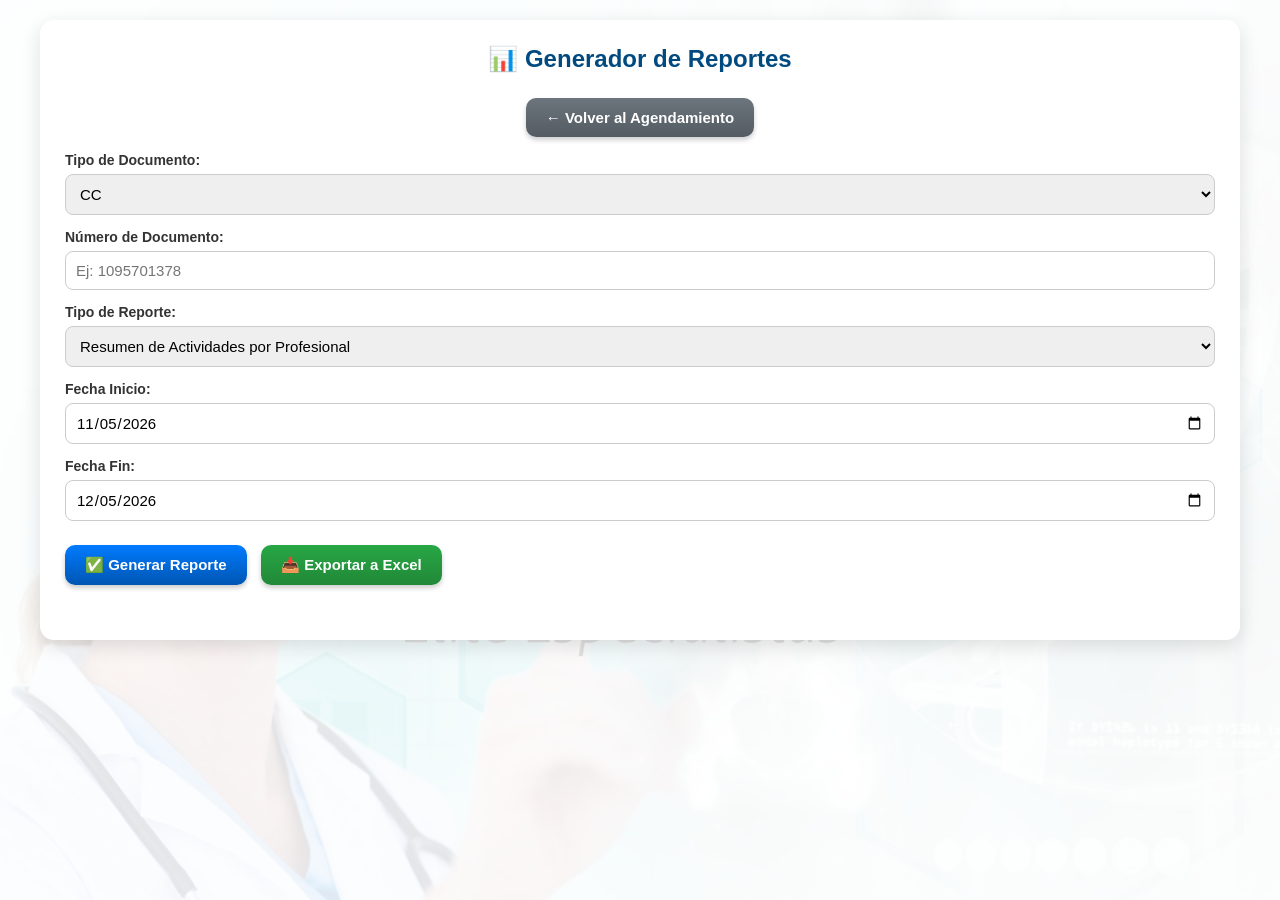
<file: templates/reportes.html>
<!-- templates/reportes.html -->
<!DOCTYPE html>
<html lang="es">
<head>
    <meta charset="UTF-8">
    <title>Agendamiento-Med Elite - Reportes</title>
    <style>
        * {
            margin: 0;
            padding: 0;
            box-sizing: border-box;
            font-family: 'Segoe UI', Tahoma, Geneva, Verdana, sans-serif;
        }

        body {
            background: url('/static/med.jpg') no-repeat center center fixed;
            background-size: cover;
            min-height: 100vh;
            padding: 20px;
            position: relative;
        }

        body::before {
            content: "";
            position: absolute;
            top: 0;
            left: 0;
            width: 100%;
            height: 100%;
            background: rgba(255, 255, 255, 0.88);
            z-index: -1;
        }

        .container {
            max-width: 1200px;
            margin: 0 auto;
            background: white;
            padding: 25px;
            border-radius: 14px;
            box-shadow: 0 6px 20px rgba(0, 0, 0, 0.12);
        }

        h2 {
            color: #004a80;
            text-align: center;
            margin-bottom: 25px;
            font-size: 24px;
        }

        .form-group {
            margin: 14px 0;
        }

        label {
            display: block;
            margin-bottom: 6px;
            font-weight: 600;
            color: #333;
            font-size: 14px;
        }

        select, input {
            width: 100%;
            padding: 10px;
            border: 1px solid #ccc;
            border-radius: 8px;
            font-size: 15px;
        }

        button {
            background: linear-gradient(to bottom, #007bff, #0056b3);
            color: white;
            border: none;
            padding: 11px 20px;
            font-size: 15px;
            font-weight: 600;
            border-radius: 10px;
            cursor: pointer;
            margin-top: 10px;
            box-shadow: 0 3px 5px rgba(0,0,0,0.2);
        }

        .btn-exportar {
            background: linear-gradient(to bottom, #28a745, #218838);
            margin-left: 10px;
        }

        .btn-volver {
            background: linear-gradient(to bottom, #6c757d, #545b62);
            display: block;
            margin: 15px auto;
            width: fit-content;
        }

        #resultado_reporte {
            margin-top: 30px;
        }

        table {
            width: 100%;
            border-collapse: collapse;
            margin: 15px 0;
            font-size: 13px;
        }

        th, td {
            padding: 10px;
            text-align: left;
            border: 1px solid #ddd;
        }

        th {
            background: #e7f3ff;
            color: #0066a1;
        }

        tr:nth-child(even) {
            background: #f9f9f9;
        }

        .resumen-box {
            background: #f0f8ff;
            padding: 15px;
            border-radius: 10px;
            margin: 20px 0;
            border-left: 4px solid #007bff;
        }
    </style>
</head>
<body>
    <div class="container">
        <h2>📊 Generador de Reportes</h2>
        <button class="btn-volver" onclick="location.href='/'">← Volver al Agendamiento</button>

        <!-- Nuevos campos para filtro por documento -->
        <div class="form-group">
            <label>Tipo de Documento:</label>
            <select id="tipo_doc_paciente">
                <option value="CC">CC</option>
                <option value="TI">TI</option>
                <option value="CE">CE</option>
                <option value="RC">RC</option>
                <option value="PA">PA</option>
                <option value="PT">PT</option>
                <option value="SC">SC</option>
                <option value="CN">CN</option>
            </select>
        </div>
        <div class="form-group">
            <label>Número de Documento:</label>
            <input type="text" id="num_doc_paciente" placeholder="Ej: 1095701378">
        </div>

        <div class="form-group">
            <label>Tipo de Reporte:</label>
            <select id="tipo_reporte">
                <option value="actividad_profesional">Resumen de Actividades por Profesional</option>
                <option value="terapias_paciente">Resumen de Terapias por Paciente</option>
                <option value="reporte_general">Reporte General por Período</option>
                <option value="reporte_detallado">📋 Reporte Detallado General (Todos los campos)</option>
                <option value="control_terapias">✅ Control de Terapias (Autorizadas vs Realizadas)</option>
                <option value="reporte_diagnosticos">📋 Reporte por Diagnóstico (Citas y Pacientes)</option>
                <option value="reporte_canceladas">❌ Citas Canceladas</option>
                <option value="reporte_no_asistieron">🟥 Citas con Inasistencia</option>
                <option value="reporte_por_paciente">🔍 Citas por Documento de Paciente</option>
            </select>
        </div>

        <div class="form-group">
            <label>Fecha Inicio:</label>
            <input type="date" id="fecha_inicio">
        </div>

        <div class="form-group">
            <label>Fecha Fin:</label>
            <input type="date" id="fecha_fin">
        </div>

        <button onclick="generarReporte()">✅ Generar Reporte</button>
        <button class="btn-exportar" onclick="exportarReporte()">📥 Exportar a Excel</button>

        <div id="resultado_reporte"></div>
    </div>

    <script>
        const hoy = new Date().toISOString().split('T')[0];
        const hace30 = new Date();
        hace30.setDate(hace30.getDate() - 30);
        document.getElementById("fecha_inicio").value = hace30.toISOString().split('T')[0];
        document.getElementById("fecha_fin").value = hoy;

        async function generarReporte() {
            const tipo = document.getElementById("tipo_reporte").value;
            const inicio = document.getElementById("fecha_inicio").value;
            const fin = document.getElementById("fecha_fin").value;

            if (tipo === "reporte_por_paciente") {
                const tipoDoc = document.getElementById("tipo_doc_paciente").value;
                const numDoc = document.getElementById("num_doc_paciente").value.trim();
                if (!tipoDoc || !numDoc || !inicio || !fin) {
                    alert("Debe completar tipo de documento, número y rango de fechas.");
                    return;
                }
                const payload = {
                    tipo: tipo,
                    tipo_doc_paciente: tipoDoc,
                    num_doc_paciente: numDoc,
                    fecha_inicio: inicio,
                    fecha_fin: fin
                };
                const res = await fetch("/generar-reporte", {
                    method: "POST",
                    headers: {"Content-Type": "application/json"},
                    body: JSON.stringify(payload)
                });
                const data = await res.json();
                const cont = document.getElementById("resultado_reporte");
                if (data.error) {
                    cont.innerHTML = `<p style="color:red; text-align:center; padding:15px;">❌ ${data.error}</p>`;
                } else {
                    cont.innerHTML = data.html;
                }
            } else {
                if (!inicio || !fin) {
                    alert("Seleccione ambas fechas.");
                    return;
                }
                const res = await fetch("/generar-reporte", {
                    method: "POST",
                    headers: {"Content-Type": "application/json"},
                    body: JSON.stringify({tipo, fecha_inicio: inicio, fecha_fin: fin})
                });
                const data = await res.json();
                const cont = document.getElementById("resultado_reporte");
                if (data.error) {
                    cont.innerHTML = `<p style="color:red; text-align:center; padding:15px;">❌ ${data.error}</p>`;
                } else {
                    cont.innerHTML = data.html;
                }
            }
        }

        function exportarReporte() {
    const tipo = document.getElementById("tipo_reporte").value;
    const inicio = document.getElementById("fecha_inicio").value;
    const fin = document.getElementById("fecha_fin").value;

    // Validaciones
    if (tipo === "reporte_por_paciente") {
        const tipoDoc = document.getElementById("tipo_doc_paciente").value;
        const numDoc = document.getElementById("num_doc_paciente").value.trim();
        if (!tipoDoc || !numDoc || !inicio || !fin) {
            alert("Complete todos los campos para exportar.");
            return;
        }
    } else {
        if (!inicio || !fin) {
            alert("Seleccione ambas fechas.");
            return;
        }
    }

    // ✅ NUEVO: Manejo especial para control_terapias
    if (tipo === "control_terapias") {
        // Usar fetch para enviar JSON y recibir el archivo
        fetch("/exportar-control-terapias", {
            method: "POST",
            headers: {"Content-Type": "application/json"},
            body: JSON.stringify({
                fecha_inicio: inicio,
                fecha_fin: fin
            })
        })
        .then(response => {
            if (!response.ok) throw new Error("Error al generar el reporte");
            return response.blob();
        })
        .then(blob => {
            const url = window.URL.createObjectURL(blob);
            const a = document.createElement("a");
            a.href = url;
            a.download = `control_terapias_${inicio}_a_${fin}.xlsx`;
            document.body.appendChild(a);
            a.click();
            window.URL.revokeObjectURL(url);
            a.remove();
        })
        .catch(err => {
            alert("❌ Error al exportar: " + err.message);
        });
        return;
    }

    // ✅ MANEJO ESPECIAL PARA terapias_paciente
    if (tipo === "terapias_paciente") {
        fetch("/exportar-terapias-paciente", {
            method: "POST",
            headers: {"Content-Type": "application/json"},
            body: JSON.stringify({fecha_inicio: inicio, fecha_fin: fin})
        })
        .then(response => {
            if (!response.ok) throw new Error("Error al generar el reporte");
            return response.blob();
        })
        .then(blob => {
            const url = window.URL.createObjectURL(blob);
            const a = document.createElement("a");
            a.href = url;
            a.download = `terapias_paciente_${inicio}_a_${fin}.xlsx`;
            document.body.appendChild(a);
            a.click();
            window.URL.revokeObjectURL(url);
            a.remove();
        })
        .catch(err => {
            alert("❌ Error al exportar: " + err.message);
        });
        return;
    }
        
        // ✅ NUEVO: MANEJO ESPECIAL PARA actividad_profesional
        if (tipo === "actividad_profesional") {
            fetch("/exportar-actividad-profesional", {
                method: "POST",
                headers: {"Content-Type": "application/json"},
                body: JSON.stringify({fecha_inicio: inicio, fecha_fin: fin})
            })
            .then(response => {
                if (!response.ok) throw new Error("Error al generar el reporte");
                return response.blob();
            })
            .then(blob => {
                const url = window.URL.createObjectURL(blob);
                const a = document.createElement("a");
                a.href = url;
                a.download = `actividad_profesional_${inicio}_a_${fin}.xlsx`;
                document.body.appendChild(a);
                a.click();
                window.URL.revokeObjectURL(url);
                a.remove();
            })
            .catch(err => {
                alert("❌ Error al exportar: " + err.message);
            });
            return;
        }

    // Exportación tradicional para otros reportes
    const form = document.createElement('form');
    form.method = 'POST';
    form.action = '/exportar-reporte';
    form.style.display = 'none';

    const campos = [
        { name: 'tipo', value: tipo },
        { name: 'fecha_inicio', value: inicio },
        { name: 'fecha_fin', value: fin }
    ];

    if (tipo === "reporte_por_paciente") {
        campos.push(
            { name: 'tipo_doc_paciente', value: document.getElementById("tipo_doc_paciente").value },
            { name: 'num_doc_paciente', value: document.getElementById("num_doc_paciente").value.trim() }
        );
    }

    campos.forEach(campo => {
        const el = document.createElement('input');
        el.name = campo.name;
        el.value = campo.value;
        form.appendChild(el);
    });

    document.body.appendChild(form);
    form.submit();
    document.body.removeChild(form);
}
    </script>
</body>
</html>
</file>
